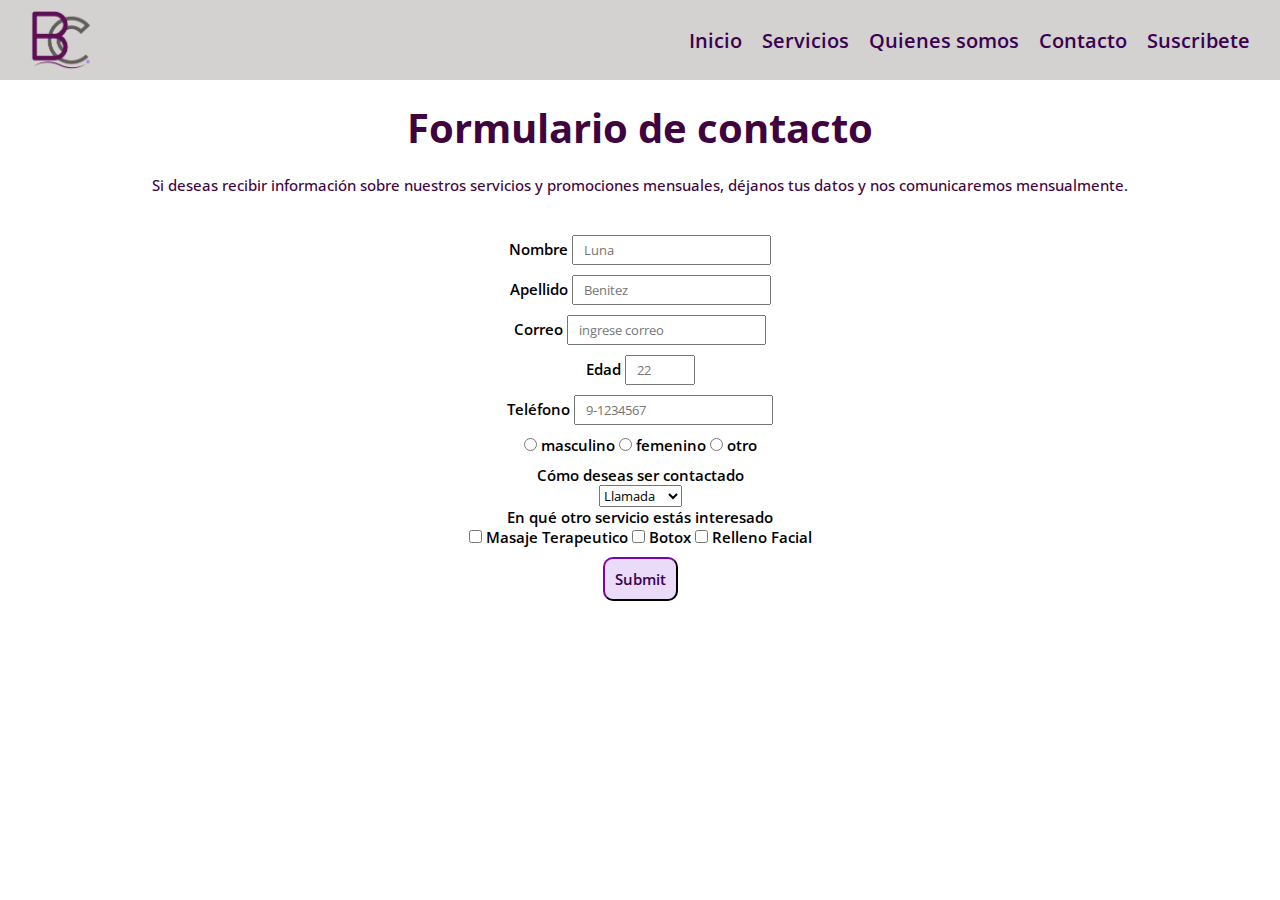
<file: pages/suscribete.html>
<!DOCTYPE html>
<html lang="en">

<head>
    <meta charset="UTF-8">
    <meta http-equiv="X-UA-Compatible" content="IE=edge">
    <meta name="viewport" content="width=device-width, initial-scale=1.0">
    <title>Suscribete</title>
    <link rel="stylesheet" href="../assets/style/common.css">
    <link rel="stylesheet" href="../assets/style/suscribete.css">
    <link rel="preconnect" href="https://fonts.googleapis.com">
    <link rel="preconnect" href="https://fonts.gstatic.com" crossorigin>
    <link href="https://fonts.googleapis.com/css2?family=Open+Sans:wght@300;400;700&display=swap" rel="stylesheet">
</head>

<body>
    <header>
        <img src="../assets/image/BC.png" alt="logoSpa" />
        <nav>
            <a href="../index.html">Inicio</a>
            <a href="#">Servicios</a>
            <a href="#">Quienes somos</a>
            <a href="#">Contacto</a>
            <a href="#">Suscribete</a>
        </nav>
    </header>

</body>

<main>
    <section id="form">
        <h1>Formulario de contacto</h1>
        <h2>Si deseas recibir información sobre nuestros servicios y promociones mensuales, déjanos tus datos y nos comunicaremos mensualmente.</h2>
        <form>
            <div>
                <label for="name">Nombre</label>
                <input id="name" type="text" placeholder="Luna">

            </div>
            <div>
                <label for="lastname">Apellido</label>
                <input id="lastname" type="text" placeholder="Benitez">

            </div>
            <div>
                <label for="email">Correo</label>
                <input id="email" type="email" placeholder="ingrese correo" name="email">

            </div>
            <div>
                <label for="age">Edad</label>
                <input id="age" type="number" placeholder="22" min="18" max="60">

            </div>
            <div>
                <label for="tel">Teléfono</label>
                <input id="tel" type="tel" placeholder="9-1234567">

            </div>
            <div>
                <input id="masculino" type="radio" value="masculino" name="genero">
                <label for="masculino">masculino</label>

                <input id="femenino" type="radio" value="femenino" name="genero">
                <label for="femenino">femenino</label>

                <input id="otro" type="radio" value="otro" name="genero">
                <label for="otro">otro</label>
            </div>
            <div>
                <p> Cómo deseas ser contactado </p>
                <select id="contacto" name="contacto">
                    <option value="tel">Llamada</option>
                    <option value="wp">Whatsapp</option>
                    <option value="email">Correo</option>
                </select>

                <p> En qué otro servicio estás interesado </p>
                <input id="masaje-terapeutico" type="checkbox" value="masaje-terapeutico" name="servicio">
                <label for="masaje-terapeutico"> Masaje Terapeutico </label>

                <input id="botox" type="checkbox" value="botox" name="servicio">
                <label for="español"> Botox </label>

                <input id="relleno" type="checkbox" value="relleno" name="servicio">
                <label for="relleno"> Relleno Facial </label>

            </div>
            <div>
                <input id="submit" type="submit">
            </div>

        </form>
    </section>
</main>

</html>
</file>
<file: assets/style/common.css>
*{
    padding: 0;
    margin: 0;
    font-family: 'Open Sans', sans-serif;

}

header{
    background-color: rgba(197, 192, 192, 0.733);
    display: flex;
    align-items: center;
    justify-content: space-between;
    padding: 10px 30px;
}

header img{
    width: 60px;
}

header a{
    color: rgb(58, 2, 80);
    text-decoration: none;
    font-size: 20px;
    font-weight: 600;
}
nav{
    display: flex;
    gap: 20px;
    

}
nav a:hover{
    color: rgb(117, 113, 113);
}

input{
    padding: 4px 10px;
}
</file>
<file: assets/style/suscribete.css>
#form h1{
    text-align: center;
    font-size: 40px;
    color: rgb(63, 3, 63);
    margin-top: 20px;
    margin-bottom: 20px;
}

#form h2{
    text-align: center;
    font-size: 15px;
    font-weight: 500;
    color: rgb(63, 3, 63);
}

form{
    display: grid;
    row-gap: 10px;
    text-align: center;
    justify-content: center;
    align-items: center;
    font-size: 15px;
    font-weight: 600;
    margin: 20px;
    padding: 20px;
    /* background-color: brown; */
}

#submit{
    color: rgb(58, 2, 80);
    font-size: 15px;
    font-weight: 600;
    padding: 10px;
    background-color: rgba(204, 165, 240, 0.404);
    border-color:rgb(58, 2, 80);
    border-radius: 10px;
}

#submit:hover {
    color:grey;
}
</file>
